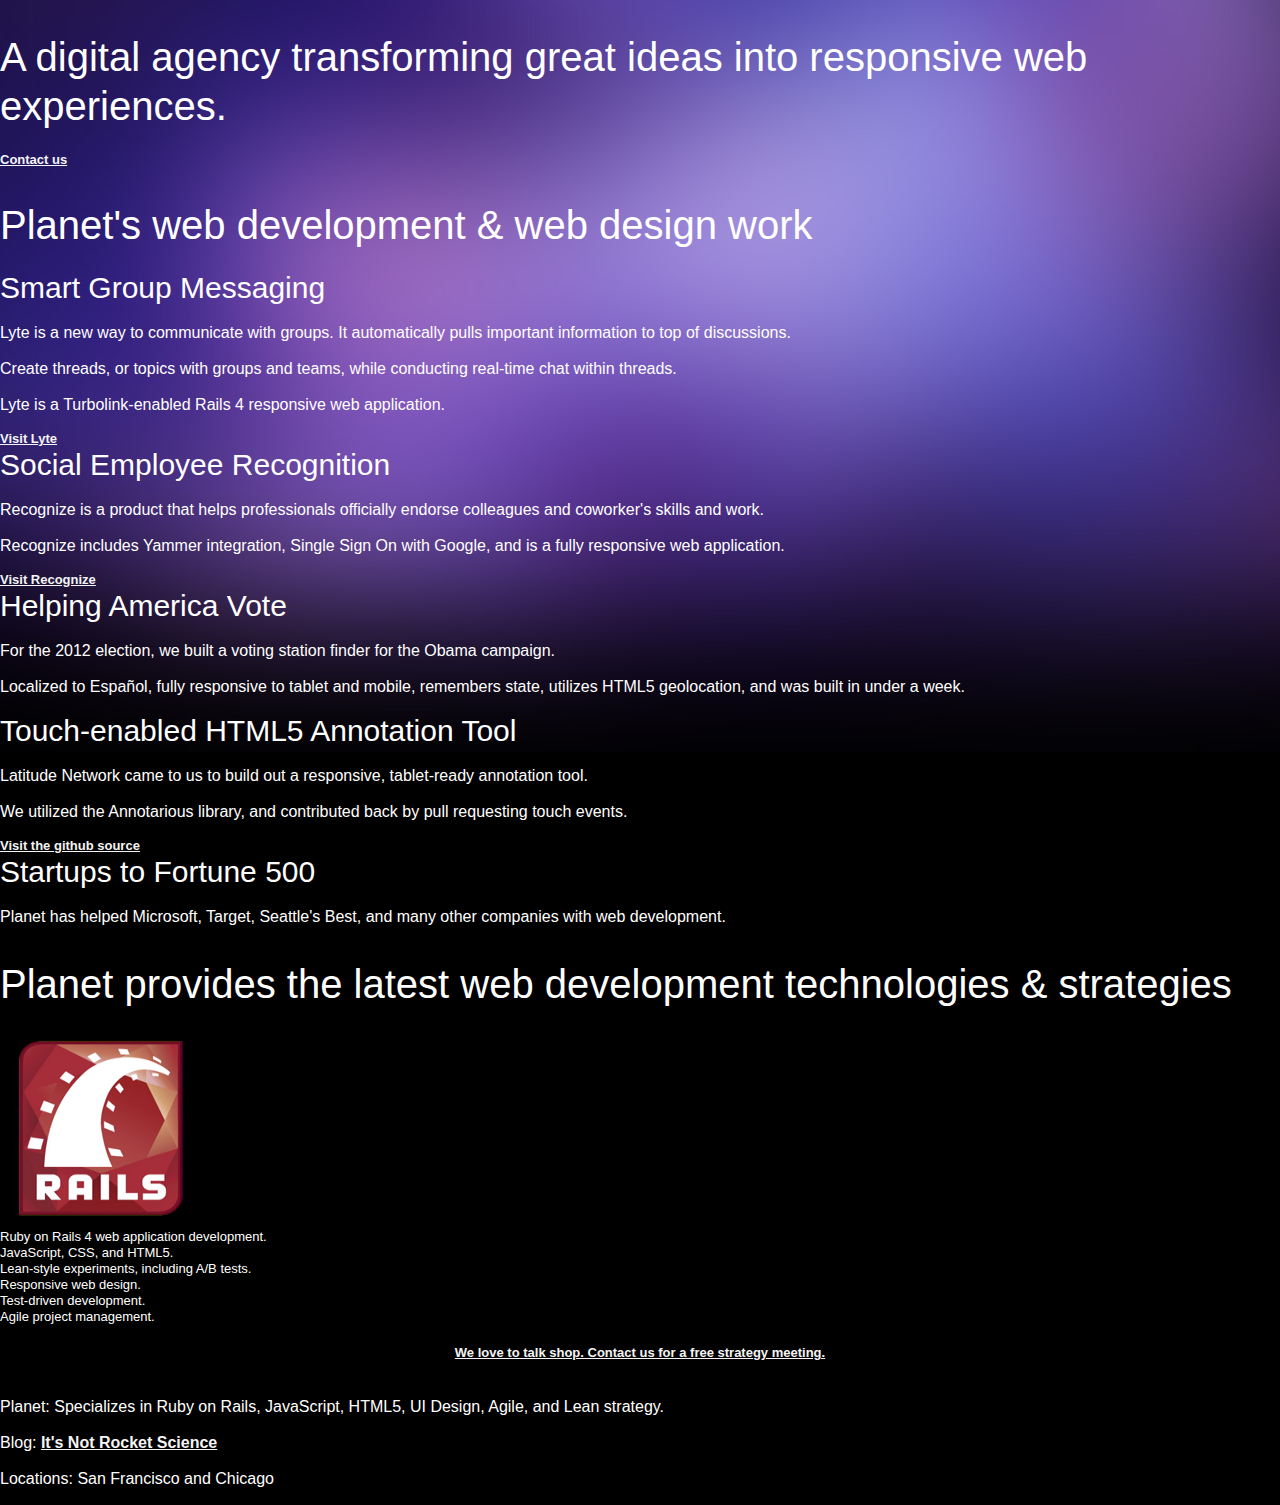
<file: dev/index.html>
<!DOCTYPE html>

<html lang="en">
<head>
	<meta http-equiv="Content-Type" content="text/html; charset=utf-8">
	<meta name="viewport" content="initial-scale=1, user-scalable=no, maximum-scale=1" />
	<title>Planet | Digital Agency | Web Development</title>
  <meta name="google-site-verification" content="LkZ8-Xel0EqIYISuYoydd3YcaHM6F8jDyJ329wrZeWU" />  <link rel="stylesheet" href="assets/stylesheets/all.css" type="text/css" media="screen" title="no title" charset="utf-8">
  
	<link rel="shortcut icon" href="assets/images/icon.png" />
  <link rel="image_src" href="assets/images/icon.png" />
  
  <meta name="description" content="A digital agency transforming great ideas into responsive web experiences." />
	<meta name="keywords" content="responsive layouts, responsive design, ruby on rails, ror, alex grande, san francisco, mission, web development, JavaScript development sf, phonegap development" />
  
  <meta property="og:title" content="Planet | Web Development Agency" />
  <meta property="og:type" content="website" />
  <meta property="og:site_name" content="Planet.io" />
  <meta property="og:description" content="A digital agency transforming great ideas into responsive web experiences." />
  <meta property="og:image" content="assets/images/icon.png"/>
	
	
</head>
<body>
  <div class="wrapper">    
    <section id="intro">
      <h1 class="offscreen">Planet | Digital Agency | Web Development</h1>
    </section>
    
    <section id="main">
      <h2>A digital agency transforming great ideas into responsive web experiences.</h2>
      <a href="mailto:alex@planet.io" class="button">Contact us</a>
    </section>
    
    <section id="portfolio">
      <h2>Planet's web development &amp; web design work</h2>
      <div id="lyte" class="item">
        <div class="content">
          <h3>Smart Group Messaging</h3>
          <p>Lyte is a new way to communicate with groups. It automatically pulls important information to top of discussions.</p>
          <p>
            Create threads, or topics with groups and teams, while conducting real-time chat within threads.
          </p>
          <p>Lyte is a Turbolink-enabled Rails 4 responsive web application.</p>
          <a href="http://www.lyte.io" class="link" target="_blank">Visit Lyte</a>
        </div>
      </div>
      
      <div id="recognize" class="item">
        <div class="content">
          <h3>Social Employee Recognition</h3>
          <p>Recognize is a product that helps professionals officially endorse colleagues and coworker's skills and work.</p>
          <p>Recognize includes Yammer integration, Single Sign On with Google, and is a fully responsive web application.</p>
          <a href="http://www.recognizeapp.com" class="link" target="_blank">Visit Recognize</a>
        </div>
      </div>
      <div id="vote" class="item">
        <div class="content">
          <h3>Helping America Vote</h3>
          <p>For the 2012 election, we built a voting station finder for the Obama campaign. </p>
            <p>Localized to Español, fully responsive to tablet and mobile, remembers state, utilizes HTML5 geolocation, and was built in under a week.</p>
        </div>
      </div>
      
      <div id="annotorious" class="item">
        <div class="content">
          <h3>Touch-enabled HTML5 Annotation Tool</h3>
          <p>Latitude Network came to us to build out a responsive, tablet-ready annotation tool.</p>
          <p>We utilized the Annotarious library, and contributed back by pull requesting touch events.</p>
          <a href="https://github.com/planetio/annotorious" class="link" target="_blank">Visit the github source</a>
        </div>
      </div>
      
      <div id="clients" class="item">
        <div class="content">
          <h3>Startups to Fortune 500</h3>
          <p>Planet has helped Microsoft, Target, Seattle's Best, and many other companies with web development.</p>
        </div>
      </div>

    </section>
    
    
    
    <section id="provide">
      <h2>Planet provides the latest web development technologies &amp; strategies</h2>
      <img src="assets/images/portfolio/hacker.png" width="200" height="200" alt="Hacker">
      <ul>
        <li>Ruby on Rails 4 web application development.</li>
        <li>JavaScript, CSS, and HTML5.</li>
        <li>Lean-style experiments, including A/B tests.</li>
        <li>Responsive web design.</li>
        <li>Test-driven development.</li>
        <li>Agile project management.</li>
      </ul>
      <div class="clear"></div>
      <div style="text-align: center;">
        <a href="mailto:alex@planet.io" class="button" style="display:inline-block; margin: 20px 0;">We love to talk shop. Contact us for a free strategy meeting.</a>
      </div>
    </section>
    

  
    <footer>
      <p>Planet: Specializes in Ruby on Rails, JavaScript, HTML5, UI Design, Agile, and Lean strategy.</p>
      <p>Blog: <a href="http://planet.io/blog">It's Not Rocket Science</a></p>
      <p>Locations: San Francisco and Chicago</p>
      
    </footer>
  
    <script>
      (function(i,s,o,g,r,a,m){i['GoogleAnalyticsObject']=r;i[r]=i[r]||function(){
      (i[r].q=i[r].q||[]).push(arguments)},i[r].l=1*new Date();a=s.createElement(o),
      m=s.getElementsByTagName(o)[0];a.async=1;a.src=g;m.parentNode.insertBefore(a,m)
      })(window,document,'script','//www.google-analytics.com/analytics.js','ga');

      ga('create', 'UA-41405880-1', 'planet.io');
      ga('send', 'pageview');

    </script>
    
</body>
</html>
</file>
<file: dev/assets/stylesheets/all.css>
@import url(preset.css);
@import url(https://fonts.googleapis.com/css?family=Lato:300, 400);

ul, li, ol {
  margin: 0;
  padding: 0;
}

.offscreen {
  position: absolute;
  left: -99999px;
}

body {
  font-family: "Myriad Pro", "helvetica neue", helvetica, arial;
  max-width: 100%;
  background: black url(../images/top-bg.jpg) no-repeat center 0;
  min-height: 100%;
  height: 100%;
  color: white;
}

.clear {
  clear: both;
}

ul {
  list-style: none;
}

h1, h2, h3, h4, h5 {
  font-family: lato, "Myriad Pro", helvetica neue, arial, sans serif;
  color: white;

}

h2 {
  font-weight: 300;
  font-size: 40px;
  margin-bottom: 20px;
}

h3 {
  font-weight: 300;
  font-size: 30px;
  margin: 0 0 7px;
}

h4 {
  font-size: 21px;
  line-height: 21px;
  margin: 0 0 7px;
  font-weight: 300;
}

p {
  font-size: 16px;
  line-height: 20px;
}

.btn {
  text-align: center;
  text-transform: uppercase;
  background: transparent;
  padding: 20px 22px 17px 22px;
  font-size: 15px;
  color: #ff7e00;
  display: inline-block;
  border-radius: 8px;
  text-decoration: none;
  border: 1px solid #ff7e00;
  line-height: 13px;
  -webkit-transition: .3s border-color linear, .3s color linear;
}

.btn:hover {
  color: white;
  border-color: white;
}

.btn-lg {
  background: black;
  padding: 25px 40px;
}

#wrapper {
  margin: 63px 0  0 0;
}

.logo {
  background: transparent url(../images/logo.png) no-repeat center;
  width: 158px;
  height: 27px;
  text-indent: -9999px;
  margin: 0;
  background-size: 158px 27px;
}

.tagline {
  text-transform: uppercase;
  font-size: 16px;
  margin: 5px 0 0 2px;
  font-weight: 300;
  font-family: lato, helvetica neue, arial, sans serif;
  letter-spacing: 0px;
}

.section {
  padding: 100px 70px;
  margin: auto;
  max-width: 1500px;

}

.section:nth-child(even) {
  background: #130f29;
}

.section h3 {
  margin-bottom: 50px;
}

#header {
  margin: auto;
  max-width: 1500px;
}

#header .side-wrapper-a {
  float: left;
  margin-left: 70px;
}

#header .side-wrapper-b {
  float: right;
  margin-right: 70px;
}

.masthead {
  text-align: center;
}

.masthead .content {
  display: inline-block;
  margin: 119px 0 200px;
}

.masthead h2 {
  font-size: 70px;
  font-weight: 100;
  margin: 0 0 10px 0;
}

.subline {
  font-size: 21px;
  line-height: 21px;
  margin: 0;
  font-family: lato, helvetica neue, arial, sans serif;
}

#work {
  text-align: center;
}

#work a {
  color: white;
  text-decoration: none;
  display: block;
}

#logo-quilt {
  display: inline-block;
  width: 100%;
}

#logo-quilt li {
  float: left;
  width: 20%;
}

#logo-quilt p {
  max-width: 190px;
  margin-left: auto;
  margin-right: auto;
}

#who {
  text-align: center;
}

#who .person-wrapper {
  max-width: 1160px;

  margin: auto;
}

#who .person {
  float: left;
  width: 45%;
  text-align: left;
}

#who .person:first-child {
    padding-right: 10%;
}

#who .person:last-child {
    float: right;
}

#who .person .content {
  width: 305px;
}

#who .person img,
#who .person .content {
  float: left;
}

#who .person img {
  margin-right: 10px;
  border-radius: 65px;
}

@media (max-width: 1235px) {
  #who .person:last-child {
    float: left;
  }
}

@media (max-width: 1118px) {
  #wrapper #who .person {
    float: none;
    margin: 0 auto 50px;
    width: 478px;
    padding: 0;
  }


  #wrapper #who .person:last-child {
    margin-bottom: 0;
  }

  #wrapper #who .person-wrapper {
    width: auto;
  }
}

#how-steps {
  width: 765px;
  margin: auto;
}

#how h3 {
  text-align: center;
}

#how-steps li {
  position: relative;
  height: 165px;
}

#how-steps img {
  position: absolute;
  top: 0;
  left: 0;
}

#how-steps .content {
  padding-left: 143px;
}

@media (max-width: 758px) {
  #how-steps {
    width: auto;
  }
}

#products-projects h3 {
  text-align: center;
}

#products-projects #products {
  float: left;
  max-width: 50%;
}

#products-projects #projects {
  float: right;
}

#products-projects li {
  position: relative;
}

#products-projects img {
  position: absolute;
  left: 0;
  top: 0;
}

#products-projects #products li {
  height: 130px;
}

#products-projects #products .content {
  padding-left: 120px;
  width: 70%;
}

#products-projects #projects li {
  height: 94px;
}

#products-projects #projects .content {
  padding-left: 90px;
}

#pro-wrapper {
  margin: auto;
  max-width: 1160px;
}

@media (max-width: 1286px) {

  html body #wrapper #products-projects .pro {
    float: none;
    width: 100%;
    max-width: 100%;
    margin-left: auto;
    margin-right: auto;
  }
}

#location {
  background: transparent url(/assets/images/location/runway.jpg) center center no-repeat;
  height: 507px;
  text-align: center;
  padding: 0;
  background-size: 100% 100%;
  -moz-background-size: 100% 100%;
  max-width: 1640px;
}

#location .content {
  position: relative;
  top: 190px;
}

#location h3 {
  margin-bottom: 15px;
}

@media (max-width: 1100px) {
  #wrapper #location {
      background-size: auto auto;
      -moz-background-size: auto auto;
      height: 390px;
    }

    #location .content {
      top: 130px;
    }
 }


#contact-wrapper {
  text-align: center;
}

#footer {
  text-align: center;
  padding: 50px 0;
}

#footer p {
  font-size: 12px;
}

@media (max-width: 984px) {
  #wrapper .section {
    padding: 50px 20px;
  } 
}


@media (max-width: 835px) {
  #logo-quilt img {
    height: 70px;
  }
}


@media (max-width: 574px) {
  html body #wrapper #products-projects .pro {
    width: auto;
  }

  html #wrapper {
    margin-top: 5px;
  }

  #header .side-wrapper-a,
  #header .side-wrapper-b {
    margin: 0 5px;
  }
}

@media (max-width: 518px) {
  .masthead h2 {
    font-size: 54px;
  }

  #logo-quilt li {
    float: none;
    display: inline-block;
    width: 100%;
  }
}

@media (max-width: 496px) {
  #wrapper #who .person {
    width: auto;
  }

  #wrapper #who .person {
    text-align: center;
  }

  #wrapper #who .person img {
    display: inline;
    margin-bottom: 15px;
  }

  #who .person img {
    display: inline-block;
    float: none;
  }

  #who .person .content {
    float: none;
    width: auto;
  }
}

@media (max-width: 480px) {
  .masthead h2 {
    font-size: 40px;
  }

  .subline {
    font-size: 17px;
  }

  .logo {
    width: 130px;
    height: 23px;
    background-size: 130px 23px;
    -moz-background-size: 130px 23px;
  }

  .tagline {
    font-size: 13px;
  }

  .btn {
    padding: 15px 16px;
  }

  #how-steps img {
    width: 75px;
  }

  #how-steps .content {
    padding-left: 100px;
  }

  #how-steps li {
    height: auto;
  }

  body {
    background-position: center -250px;
  }

  .btn {
    background: rgba(0,0,0,.5);
  }

  #products-projects #products .content {
    width: 66%;
  }

  #products-projects li {
    margin-bottom: 20px;
  }
}
</file>
